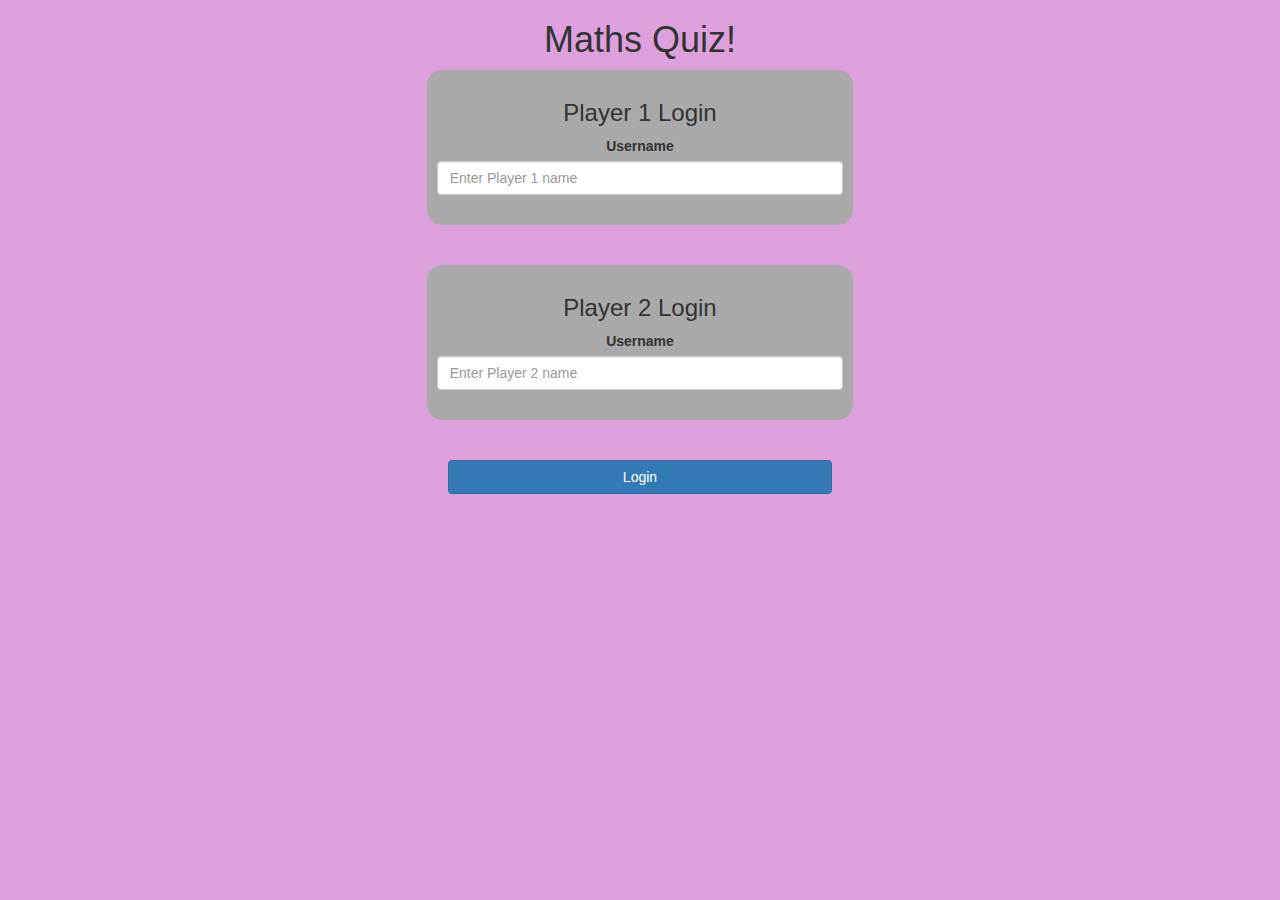
<file: index.html>
<!DOCTYPE html>
<html>
<head>
	<title>Maths Quiz!</title>

<meta name="viewport" content="width=device-width, initial-scale=1">
<link rel="stylesheet" href="https://maxcdn.bootstrapcdn.com/bootstrap/3.4.0/css/bootstrap.min.css">
<script src="https://ajax.googleapis.com/ajax/libs/jquery/3.4.1/jquery.min.js"></script>
<script src="https://maxcdn.bootstrapcdn.com/bootstrap/3.4.0/js/bootstrap.min.js"></script>

<link rel="stylesheet" type="text/css" href="style.css">


</head>
<body>
	<center>
	<h1> Maths Quiz! </h1>
	<div class="col-lg-4 col-sm-8 col-xs-11 login_div1">
		<h3>Player 1 Login</h3>
		<label>Username</label>
		<input type="text" id="player1_name_input" class="form-control" placeholder="Enter Player 1 name">
		<br>
	</div>
	<br>
	<br>
	<div class="col-lg-4 col-sm-8 col-xs-11 login_div2">
		<h3> Player 2 Login</h3>
		<label> Username </label>
		<input type="text" id="player2_name_input" class="form-control" placeholder="Enter Player 2 name">
		<br>
	</div>
	<br>
	<br>
	<button onclick="addUser()" class="btn btn-primary" style="width: 30%;">Login</button>

	
	</center>

<script src="quiz_game_login.js"></script>
</body>
</html>
</file>
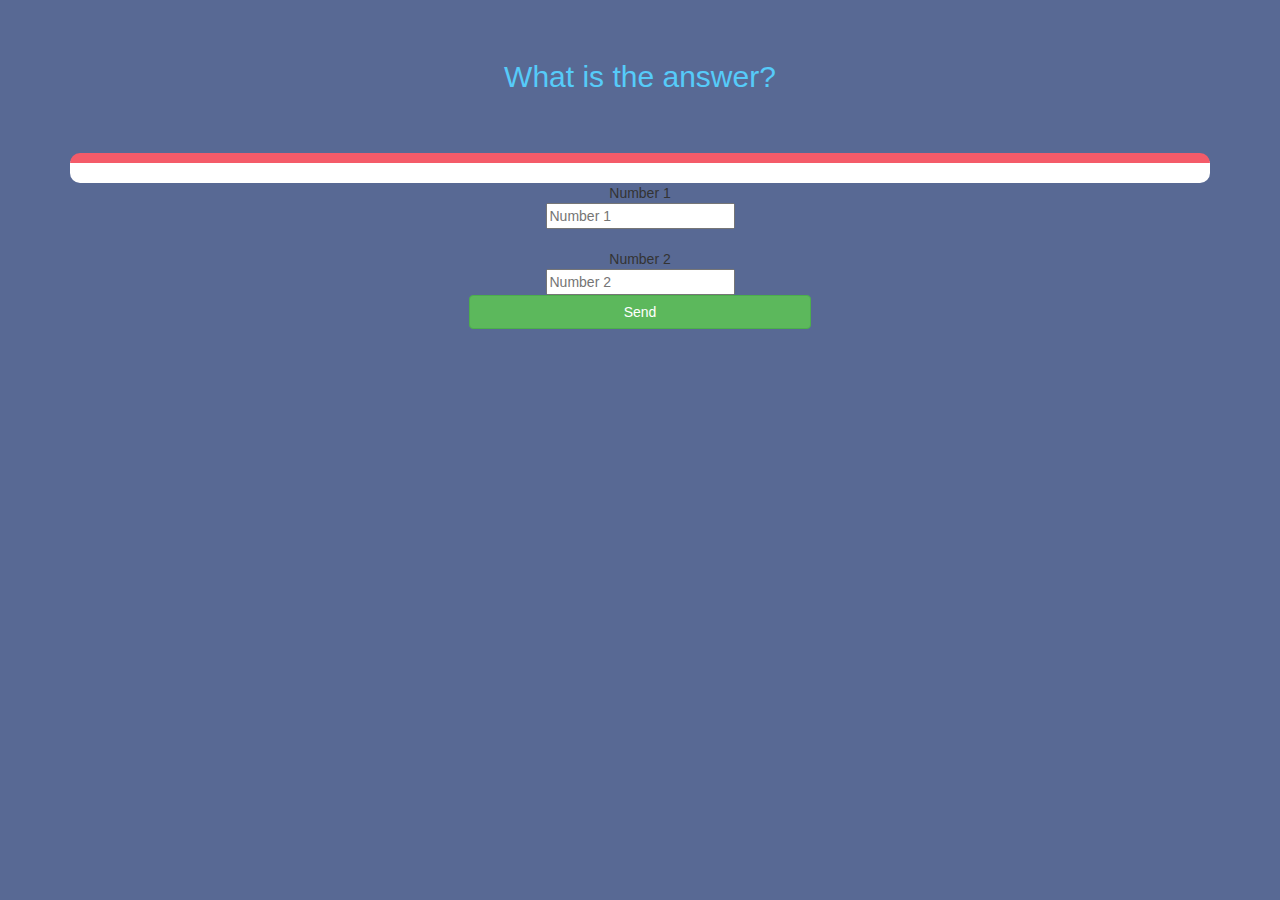
<file: quiz_game_page.html>
<!DOCTYPE html>
<html>
<head>
	<title>Math Quiz</title>

<meta name="viewport" content="width=device-width, initial-scale=1">
<link rel="stylesheet" href="https://maxcdn.bootstrapcdn.com/bootstrap/3.4.0/css/bootstrap.min.css">
<script src="https://ajax.googleapis.com/ajax/libs/jquery/3.4.1/jquery.min.js"></script>
<script src="https://maxcdn.bootstrapcdn.com/bootstrap/3.4.0/js/bootstrap.min.js"></script>

<link rel="stylesheet" type="text/css" href="game.css">
</head>
<body class="body_background">
    <h4 id="player1_name"></h4> <span id="player1_score"></span>
    <br>
    <h4 id="player2_name"></h4><span id="player2_score"></span>

<div class="container">

   

    
	<center>
		<h2 style="color: #56cbf9;">What is the answer?</h2>
<h3 id="player_question"></h3>
<h3 id="player_answer"></h3>
		<br>
		<br>
        <div id="output">
           
        </div>
        <span>Number 1</span>
        <br>
        <input type="number" id="number1_input" placeholder="Number 1">
        <br>
        <br>
        <span>Number 2</span>
        <br>
        <input type="number" id="number2_input" placeholder="Number 2">
		
		<br>
		<button onclick="send()" class="btn btn-success" style="width: 30%;">Send</button>

</div>

	</center>


<script src="quiz_game_page.js"></script>
</body>
</html>
</file>
<file: style.css>
body
{
	background-color: plum;
}

	.login_div1 , .login_div2
	{
		background-color: darkgrey;
		padding: 10px;
		float: none;
		border-radius: 15px;
	}


#player1_name , #player2_name
{
	display: inline-block;
	margin-left: 20px;
}
#word
{
	width: 60%;
}
#word_display
{
	letter-spacing: 5px;
}
#output
{
background: white;
border-radius: 10px;
border-top: 10px solid #AA4465;
padding: 10px;
float: none;
text-align: left;
}
</file>
<file: game.css>
.body_background
{
    background-color:#586994;
}
#output
{
    background: white;
    border-radius: 10px;
    border-top: 10px solid #f45b69;
    padding: 10px;
    float: none;
    text-align: left;
}
#display
{
    align-self: top right; 
}
</file>
